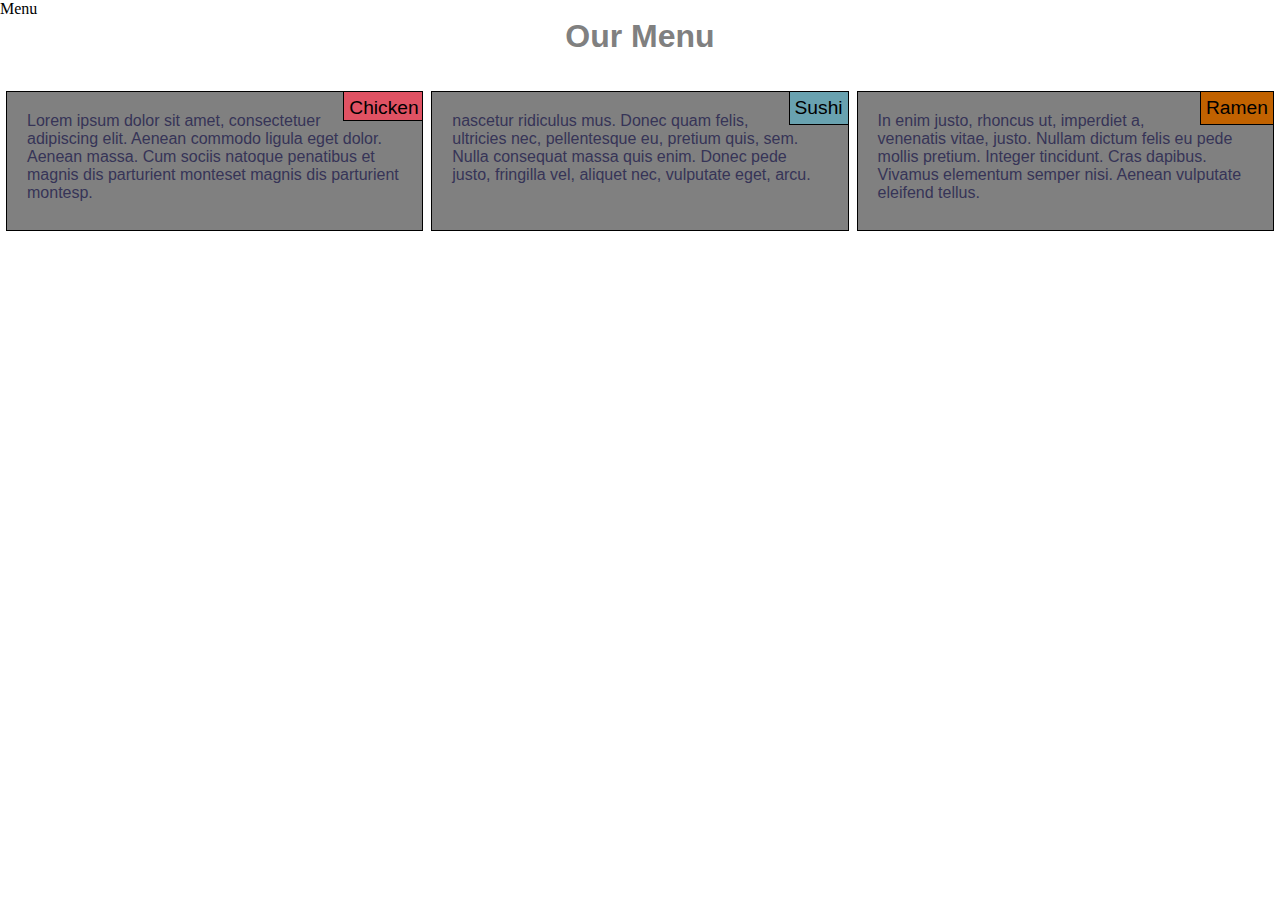
<file: module-2-solution/index.html>
<!DOCTYPE html>
<html>
<head>
<meta charset="utf-8">
<meta name="viewpoint" content="with=device-width, intitial-scal=1">
<titlt>Menu</titlt>
<link rel="stylesheet" href="css/stylesheet.css">
</head>

<body>
<h1>Our Menu</h1>

<div class=".row">
<div class="col-lg-4 col-md-6 col-sm-12">
  <div>
	<div id="p1">Chicken</div>
	<p>Lorem ipsum dolor sit amet, consectetuer adipiscing elit. Aenean commodo ligula eget dolor. Aenean massa. Cum sociis natoque penatibus et magnis dis parturient monteset magnis dis parturient montesp.</p>
</div></div>

<div class="col-lg-4 col-md-6 col-sm-12">
  <div>
	<div id="p2">Sushi</div>
	<p>nascetur ridiculus mus. Donec quam felis, ultricies nec, pellentesque eu, pretium quis, sem. Nulla consequat massa quis enim. Donec pede justo, fringilla vel, aliquet nec, vulputate eget, arcu.</p>
</div></div>

<div class="col-lg-4 col-md-12 col-sm-12">
  <div>
	<div id="p3">Ramen</div>
	<p>In enim justo, rhoncus ut, imperdiet a, venenatis vitae, justo. Nullam dictum felis eu pede mollis pretium. Integer tincidunt. Cras dapibus. Vivamus elementum semper nisi. Aenean vulputate eleifend tellus.</p>
</div></div>
</div>
</body>
</html>
</file>
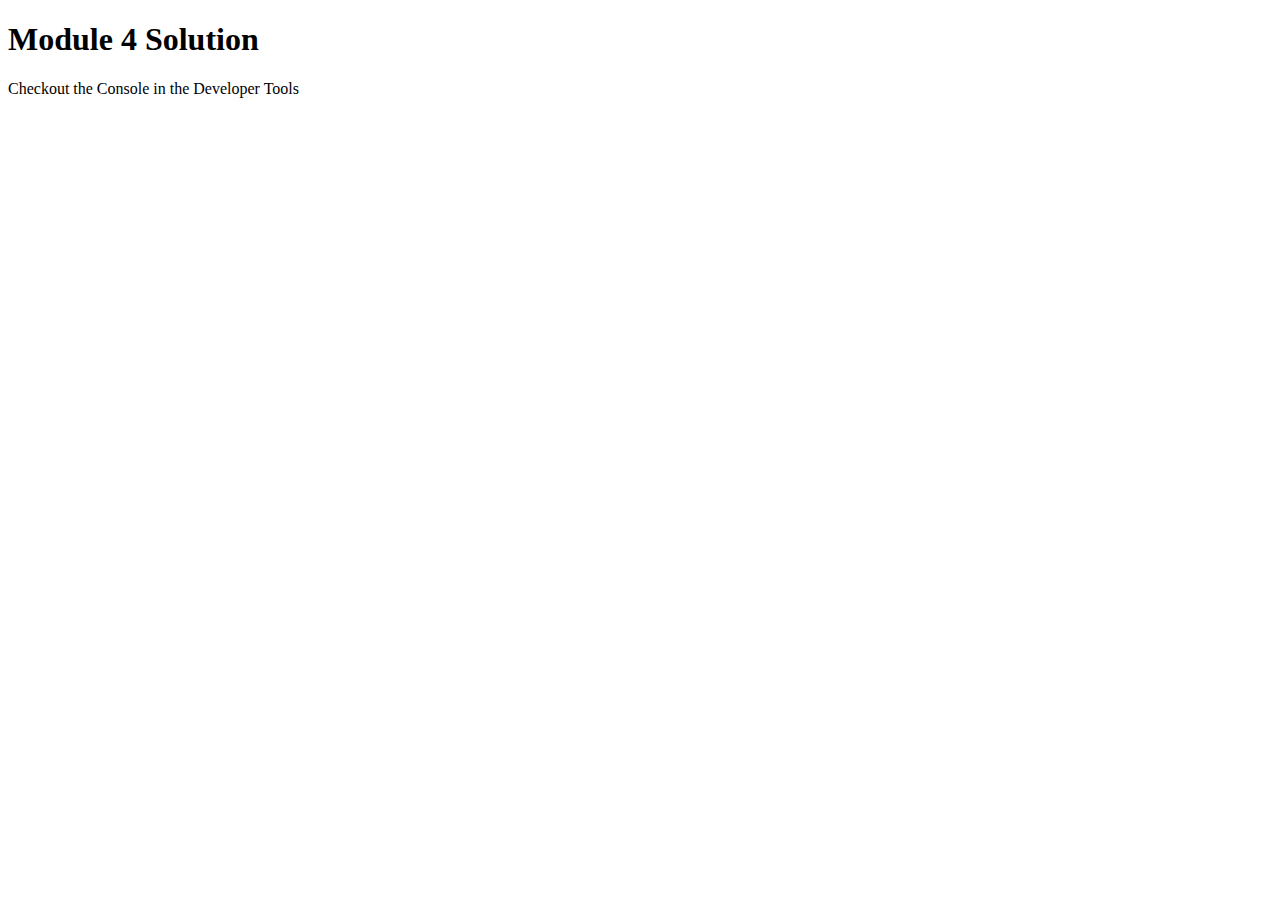
<file: module-4-solution/index.html>
<!DOCTYPE html>
<html>
<head>
  <meta charset="utf-8">
  <title>Module 4 Solution Starter</title>
  <script src="SpeakHello.js"></script>
  <script src="SpeakGoodBye.js"></script>
  <script src="script.js"></script>
</head>
<body>
  <h1>Module 4 Solution</h1>
  <p>Checkout the Console in the Developer Tools</p>
</body>
</html>
</file>
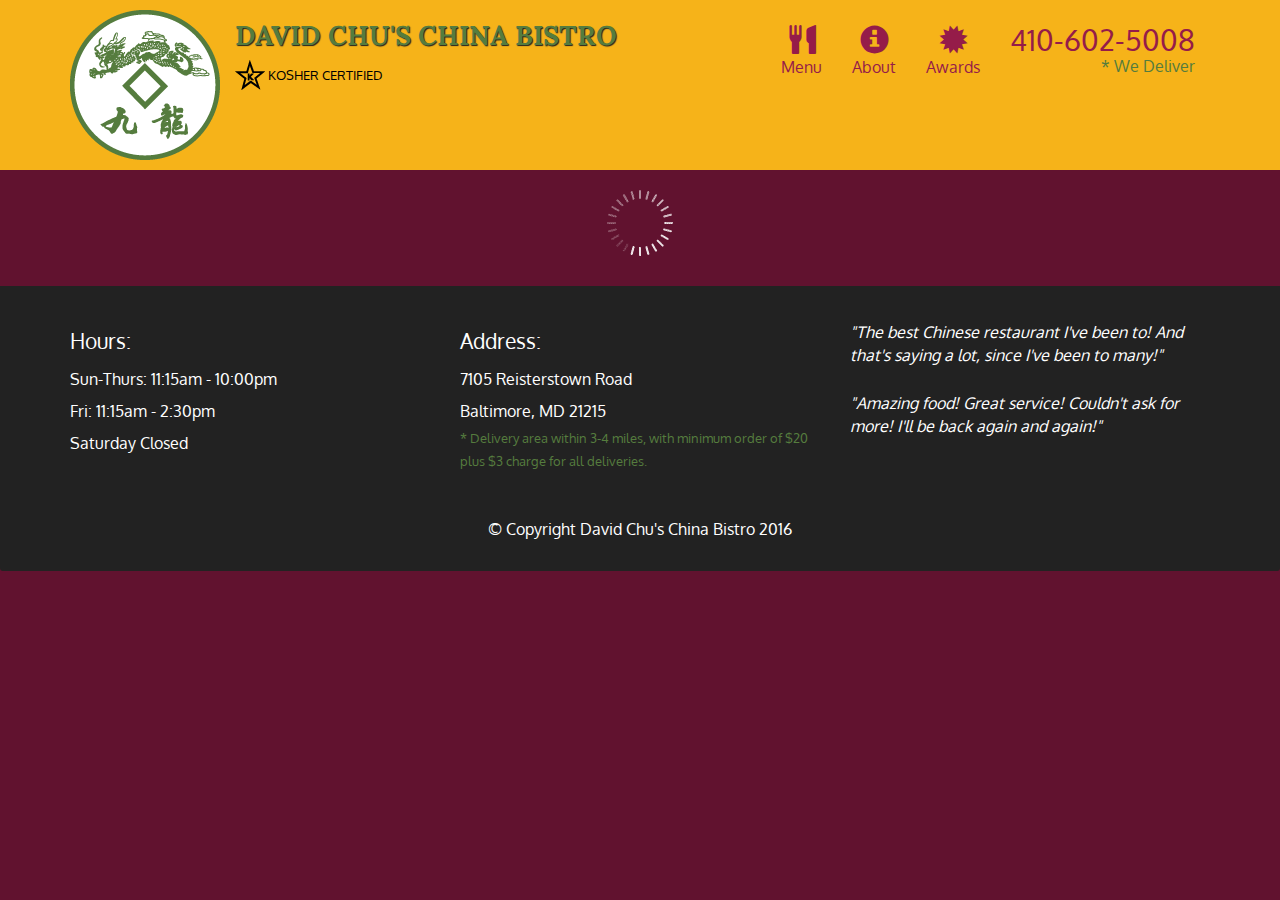
<file: module5_solution/index.html>
<!doctype html>
<html lang="en">
  <head>
    <meta charset="utf-8">
    <meta http-equiv="X-UA-Compatible" content="IE=edge">
    <meta name="viewport" content="width=device-width, initial-scale=1">
    <title>David Chu's China Bistro</title>
    <link rel="stylesheet" href="css/bootstrap.min.css">
    <link rel="stylesheet" href="css/styles.css">
    <link href='https://fonts.googleapis.com/css?family=Oxygen:400,300,700' rel='stylesheet' type='text/css'>
    <link href='https://fonts.googleapis.com/css?family=Lora' rel='stylesheet' type='text/css'>
  </head>
<body>
  <header>
    <nav id="header-nav" class="navbar navbar-default">
      <div class="container">
        <div class="navbar-header">
          <a href="index.html" class="pull-left visible-md visible-lg">
            <div id="logo-img" alt="Logo image"></div>
          </a>

          <div class="navbar-brand">
            <a href="index.html"><h1>David Chu's China Bistro</h1></a>
            <p>
              <img src="images/star-k-logo.png" alt="Kosher certification">
              <span>Kosher Certified</span>
            </p>
          </div>

          <button id="navbarToggle" type="button" class="navbar-toggle collapsed" data-toggle="collapse" data-target="#collapsable-nav" aria-expanded="false">
            <span class="sr-only">Toggle navigation</span>
            <span class="icon-bar"></span>
            <span class="icon-bar"></span>
            <span class="icon-bar"></span>
          </button>
        </div>
        
        <div id="collapsable-nav" class="collapse navbar-collapse">
           <ul id="nav-list" class="nav navbar-nav navbar-right">
            <li id="navHomeButton" class="visible-xs active">
              <a href="index.html">
                <span class="glyphicon glyphicon-home"></span> Home</a>
            </li>
            <li id="navMenuButton">
              <a href="#" onclick="$dc.loadMenuCategories();">
                <span class="glyphicon glyphicon-cutlery"></span><br class="hidden-xs"> Menu</a>
            </li>
            <li>
              <a href="#">
                <span class="glyphicon glyphicon-info-sign"></span><br class="hidden-xs"> About</a>
            </li>
            <li>
              <a href="#">
                <span class="glyphicon glyphicon-certificate"></span><br class="hidden-xs"> Awards</a>
            </li>
            <li id="phone" class="hidden-xs">
              <a href="tel:410-602-5008">
                <span>410-602-5008</span></a><div>* We Deliver</div>
            </li>
          </ul><!-- #nav-list -->
        </div><!-- .collapse .navbar-collapse -->
      </div><!-- .container -->
    </nav><!-- #header-nav -->
  </header>

  <div id="call-btn" class="visible-xs">
    <a class="btn" href="tel:410-602-5008">
    <span class="glyphicon glyphicon-earphone"></span>
    410-602-5008
    </a>
  </div>
  <div id="xs-deliver" class="text-center visible-xs">* We Deliver</div>

  <div id="main-content" class="container"></div>

  <footer class="panel-footer">
    <div class="container">
      <div class="row">
        <section id="hours" class="col-sm-4">
          <span>Hours:</span><br>
          Sun-Thurs: 11:15am - 10:00pm<br>
          Fri: 11:15am - 2:30pm<br>
          Saturday Closed
          <hr class="visible-xs">
        </section>
        <section id="address" class="col-sm-4">
          <span>Address:</span><br>
          7105 Reisterstown Road<br>
          Baltimore, MD 21215
          <p>* Delivery area within 3-4 miles, with minimum order of $20 plus $3 charge for all deliveries.</p>
          <hr class="visible-xs">
        </section>
        <section id="testimonials" class="col-sm-4">
          <p>"The best Chinese restaurant I've been to! And that's saying a lot, since I've been to many!"</p>
          <p>"Amazing food! Great service! Couldn't ask for more! I'll be back again and again!"</p>
        </section>
      </div>
      <div class="text-center">&copy; Copyright David Chu's China Bistro 2016</div>
    </div>
  </footer>

  <!-- jQuery (Bootstrap JS plugins depend on it) -->
  <script src="js/jquery-2.1.4.min.js"></script>
  <script src="js/bootstrap.min.js"></script>
  <script src="js/ajax-utils.js"></script>
  <script src="js/script.js"></script>
</body>
</html>
</file>
<file: module-2-solution/css/stylesheet.css>
* {
  box-sizing: border-box;
  margin: 0;
  padding: 0;
  }

h1 { 
 display: flex;
 justify-content: center;
 text-align: center;
 color: grey;
 font-family: Helvetica;
 margin-bottom: 30px;
}

div {
  background-color: white;
  padding:2px;
  position: relative;
}
   
p { 
	background-color: grey;
	border: 1px solid black;
	font-family:Helvetica;
	color: #363457;
	padding: 20px;
	height: 140px;
	width: 100%;
	margin: auto;
	margin-bottom: auto;
	
}
#p1 {
	float:right;
	font-family: Helvetica;
	font-style: bold;
	font-size: 120%;
    background-color: #E05263;
	border: 1px solid black;
	padding: 5px;
	height: 30px;
	width: 80px;
	margin:auto;
	

	
}
#p2{
	float:right;
	font-family: Helvetica;
	font-style: bold;
	font-size: 120%;
	background-color: #69A2B0;
	border: 1px solid black;
	padding: 5px;

}

#p3{	
	float:right;
	font-family: Helvetica;
	font-style: bold;
	font-size: 120%;
	background-color: #C16200;
	border: 1px solid black;
	padding: 5px;

	
}

.row {
  width: 100%;

 }

@media (min-width: 992px) {
  .col-lg-1, .col-lg-2, .col-lg-3, .col-lg-4, .col-lg-5, .col-lg-6, .col-lg-7, .col-lg-8, .col-lg-9, .col-lg-10, .col-lg-11, .col-lg-12 {
    float: left;
  }
  .col-lg-1 {
    width: 8.33%;
  }
  .col-lg-2 {
    width: 16.66%;
  }
  .col-lg-3 {
    width: 25%;
  }
  .col-lg-4 {
    width: 33.33%;
  }
  .col-lg-5 {
    width: 41.66%;
  }
  .col-lg-6 {
    width: 50%;
  }
  .col-lg-7 {
    width: 58.33%;
  }
  .col-lg-8 {
    width: 66.66%;
  }
  .col-lg-9 {
    width: 74.99%;
  }
  .col-lg-10 {
    width: 83.33%;
  }
  .col-lg-11 {
    width: 91.66%;
  }
  .col-lg-12 {
    width: 100%;
  }
}

@media (min-width: 786px) and (max-width: 991px) {
  .col-md-1, .col-md-2, .col-md-3, .col-md-4, .col-md-5, .col-md-6, .col-md-7, .col-md-8, .col-md-9, .col-md-10, .col-md-11, .col-md-12 {
    float: left;
  }
  .col-md-1 {
    width: 8.33%;
  }
  .col-md-2 {
    width: 16.66%;
  }
  .col-md-3 {
    width: 25%;
  }
  .col-md-4 {
    width: 33.33%;
  }
  .col-md-5 {
    width: 41.66%;
  }
  .col-md-6 {
    width: 50%;
  }
  .col-md-7 {
    width: 58.33%;
  }
  .col-md-8 {
    width: 66.66%;
  }
  .col-md-9 {
    width: 74.99%;
  }
  .col-md-10 {
    width: 83.33%;
  }
  .col-md-11 {
    width: 91.66%;
  }
  .col-md-12 {
    width: 100%;
  }
  @media (max-width: 768px) {
  .col-sm-1, .col-sm-2, .col-sm-3, .col-sm-4, .col-sm-5, .col-sm-6, .col-sm-7, .col-sm-8, .col-sm-9, .col-sm-10, .col-sm-11, .col-sm-12 {
    float: left;
    
  }
  .col-sm-1 {
    width: 8.33%;
  }
  .col-sm-2 {
    width: 16.66%;
  }
  .col-sm-3 {
    width: 25%;
  }
  .col-sm-4 {
    width: 33.33%;
  }
  .col-sm-5 {
    width: 41.66%;
  }
  .col-sm-6 {
    width: 50%;
  }
  .col-sm-7 {
    width: 58.33%;
  }
  .col-sm-8 {
    width: 66.66%;
  }
  .col-sm-9 {
    width: 74.99%;
  }
  .col-sm-10 {
    width: 83.33%;
  }
  .col-sm-11 {
    width: 91.66%;
  }
  .col-sm-12 {
    width: 90%;
  }
}
</file>
<file: module5_solution/css/styles.css>
body {
  font-size: 16px;
  color: #fff;
  background-color: #61122f;
  font-family: 'Oxygen', sans-serif;
}

/** HEADER **/
#header-nav {
  background-color: #f6b319;
  border-radius: 0;
  border: 0;
}

#logo-img {
  background: url('../images/restaurant-logo_large.png') no-repeat;
  width: 150px;
  height: 150px;
  margin: 10px 15px 10px 0;
}

.navbar-brand {
  padding-top: 25px;
}
.navbar-brand h1 { /* Restaurant name */
  font-family: 'Lora', serif;
  color: #557c3e;
  font-size: 1.5em;
  text-transform: uppercase;
  font-weight: bold;
  text-shadow: 1px 1px 1px #222;
  margin-top: 0;
  margin-bottom: 0;
  line-height: .75;
}
.navbar-brand a:hover, .navbar-brand a:focus {
  text-decoration: none;
}
.navbar-brand p { /* Kosher cert */
  color: #000;
  text-transform: uppercase;
  font-size: .7em;
  margin-top: 15px;
}
.navbar-brand p span { /* Star-K */
  vertical-align: middle;
}

#nav-list {
  margin-top: 10px;
}
#nav-list a {
  color: #951C49;
  text-align: center;
}
#nav-list a:hover {
  background: #E7E7E7;
}
#nav-list a span {
  font-size: 1.8em;
}

#phone {
  margin-top: 5px;
}
#phone a { /* Phone number */
  text-align: right;
  padding-bottom: 0;
}
#phone div { /* We Deliver */
  color: #557c3e;
  text-align: right;
  padding-right: 15px;
}

.navbar-header button.navbar-toggle, .navbar-header .icon-bar {
  border: 1px solid #61122f;
}
.navbar-header button.navbar-toggle {
  clear: both;
  margin-top: -30px;
}
/* END HEADER */

/* FOOTER */
.panel-footer {
  margin-top: 30px;
  padding-top: 35px;
  padding-bottom: 30px;
  background-color: #222;
  border-top: 0;
}
.panel-footer div.row {
  margin-bottom: 35px;
}
#hours, #address {
  line-height: 2;
}
#hours > span, #address > span {
  font-size: 1.3em;
}
#address p {
  color: #557c3e;
  font-size: .8em;
  line-height: 1.8;
}
#testimonials {
  font-style: italic;
}
#testimonials p:nth-child(2) {
  margin-top: 25px;
}
/* END FOOTER */



/* HOME PAGE */
.container .jumbotron {
  box-shadow: 0 0 50px #3F0C1F;
  border: 2px solid #3F0C1F;
}

#menu-tile, #specials-tile, #map-tile {
  height: 250px;
  width: 100%;
  margin-bottom: 15px;
  position: relative;
  border: 2px solid #3F0C1F;
  overflow: hidden;
}
#menu-tile:hover, #specials-tile:hover, #map-tile:hover {
  box-shadow: 0 1px 5px 1px #cccccc;
}
#menu-tile {
  background: url('../images/menu-tile.jpg') no-repeat;
  background-position: center;
}
#specials-tile {
  background: url('../images/specials-tile.jpg') no-repeat;
  background-position: center;
}
#menu-tile span, #specials-tile span, #map-tile span {
  position: absolute;
  bottom: 0;
  right: 0;
  width: 100%;
  text-align: center;
  font-size: 1.6em;
  text-transform: uppercase;
  background-color: #000;
  color: #fff;
  opacity: .8;
}
/* END HOME PAGE */

/* MENU CATEGORIES PAGE */
.category-tile { 
  position: relative;
  border: 2px solid #3F0C1F;
  overflow: hidden;
  width: 200px;
  height: 200px;
  margin: 0 auto 15px;
}
.category-tile span {
  position: absolute;
  bottom: 0;
  right: 0;
  width: 100%;
  text-align: center;
  font-size: 1.2em;
  text-transform: uppercase;
  background-color: #000;
  color: #fff;
  opacity: .8;
}
.category-tile:hover {
  box-shadow: 0 1px 5px 1px #cccccc;
}

#menu-categories-title + div {
  margin-bottom: 50px;
}
/* END MENU CATEGORIES PAGE */

/* SINGLE CATEGORY PAGE */
.menu-item-tile {
  margin-bottom: 25px;
}
.menu-item-tile hr {
  width: 80%;
}
.menu-item-tile .menu-item-price {
  font-size: 1.1em;
  text-align: right;
  margin-top: -15px;
  margin-right: -15px;
}
.menu-item-tile .menu-item-price span {
  font-size: .6em;
}
.menu-item-photo {
  position: relative;
  border: 2px solid #3F0C1F; 
  overflow: hidden;
  padding: 0;
  margin-right: -15px;
  margin-left: auto;
  margin-bottom: 20px;
  max-width: 250px;
}
.menu-item-photo div {
  position: absolute;
  bottom: 0;
  right: 0;
  width: 80px;
  background-color: #557c3e;
  text-align: center;
}
.menu-item-description {
  padding-right: 30px;
}
h3.menu-item-title {
  margin: 0 0 10px;
}
.menu-item-details {
  font-size: .9em;
  font-style: italic;
}
/* END SINGLE CATEGORY PAGE */


/********** Large devices only **********/
@media (min-width: 1200px) {
  .container .jumbotron {
    background: url('../images/jumbotron_1200.jpg') no-repeat;
    height: 675px;
  }
}

/********** Medium devices only **********/
@media (min-width: 992px) and (max-width: 1199px) {
  /* Header */
  #logo-img {
    background: url('../images/restaurant-logo_medium.png') no-repeat;
    width: 100px;
    height: 100px;
    margin: 5px 5px 5px 0;
  }
  /* End Header */

  /* Home Page */
  .container .jumbotron {
    background: url('../images/jumbotron_992.jpg') no-repeat;
    height: 558px;
  }
  /* End Home Page */
}

/********** Small devices only **********/
@media (min-width: 768px) and (max-width: 991px) {
  /* Home Page */
  .container .jumbotron {
    background: url('../images/jumbotron_768.jpg') no-repeat;
    height: 432px;
  }
  /* End Home Page */
}

/********** Extra small devices only **********/
@media (max-width: 767px) {
  /* Header */
  .navbar-brand {
    padding-top: 10px;
    height: 80px;
  }
  .navbar-brand h1 { /* Restaurant name */
    padding-top: 10px;
    font-size: 5vw; /* 1vw = 1% of viewport width */
  }
  .navbar-brand p { /* Kosher cert */
    font-size: .6em;
    margin-top: 12px;
  }
  .navbar-brand p img { /* Star-K */
    height: 20px;
  }

  #collapsable-nav a { /* Collapsed nav menu text */
    font-size: 1.2em;
  }
  #collapsable-nav a span { /* Collapsed nav menu glyph */
    font-size: 1em;
    margin-right: 5px;
  }

  #call-btn > a {
    font-size: 1.5em;
    display: block;
    margin: 0 20px;
    padding: 10px;
    border: 2px solid #fff;
    background-color: #f6b319;
    color: #951c49;
  }
  #xs-deliver {
    margin-top: 5px;
    font-size: .7em;
    letter-spacing: .1em;
    text-transform: uppercase;
  }
  /* End Header */

  /* Footer */
  .panel-footer section {
    margin-bottom: 30px;
    text-align: center;
  }
  .panel-footer section:nth-child(3) {
    margin-bottom: 0; /* margin already exists on the whole row */
  }
  .panel-footer section hr {
    width: 50%;
  }
  /* End Footer */

  /* Home Page */
  .container .jumbotron {
    margin-top: 30px;
    padding: 0;
  }
  #menu-tile, #specials-tile {
    width: 360px;
    margin: 0 auto 15px;
  }

  .menu-item-photo {
    margin-right: auto;
  }
  .menu-item-tile .menu-item-price {
    text-align: center;
  }
  .menu-item-description {
    text-align: center;;
  }
}


/********** Super extra small devices Only :-) (e.g., iPhone 4) **********/
@media (max-width: 479px) {
  /* Header */
  .navbar-brand h1 { /* Restaurant name */
    padding-top: 5px;
    font-size: 6vw;
  }
  /* End Header */
  
  /* Home page */
  #menu-tile, #specials-tile {
    width: 280px;
    margin: 0 auto 15px;
  }

  .col-xxs-12 {
    position: relative;
    min-height: 1px;
    padding-right: 15px;
    padding-left: 15px;
    float: left;
    width: 100%;
  }
}
</file>
